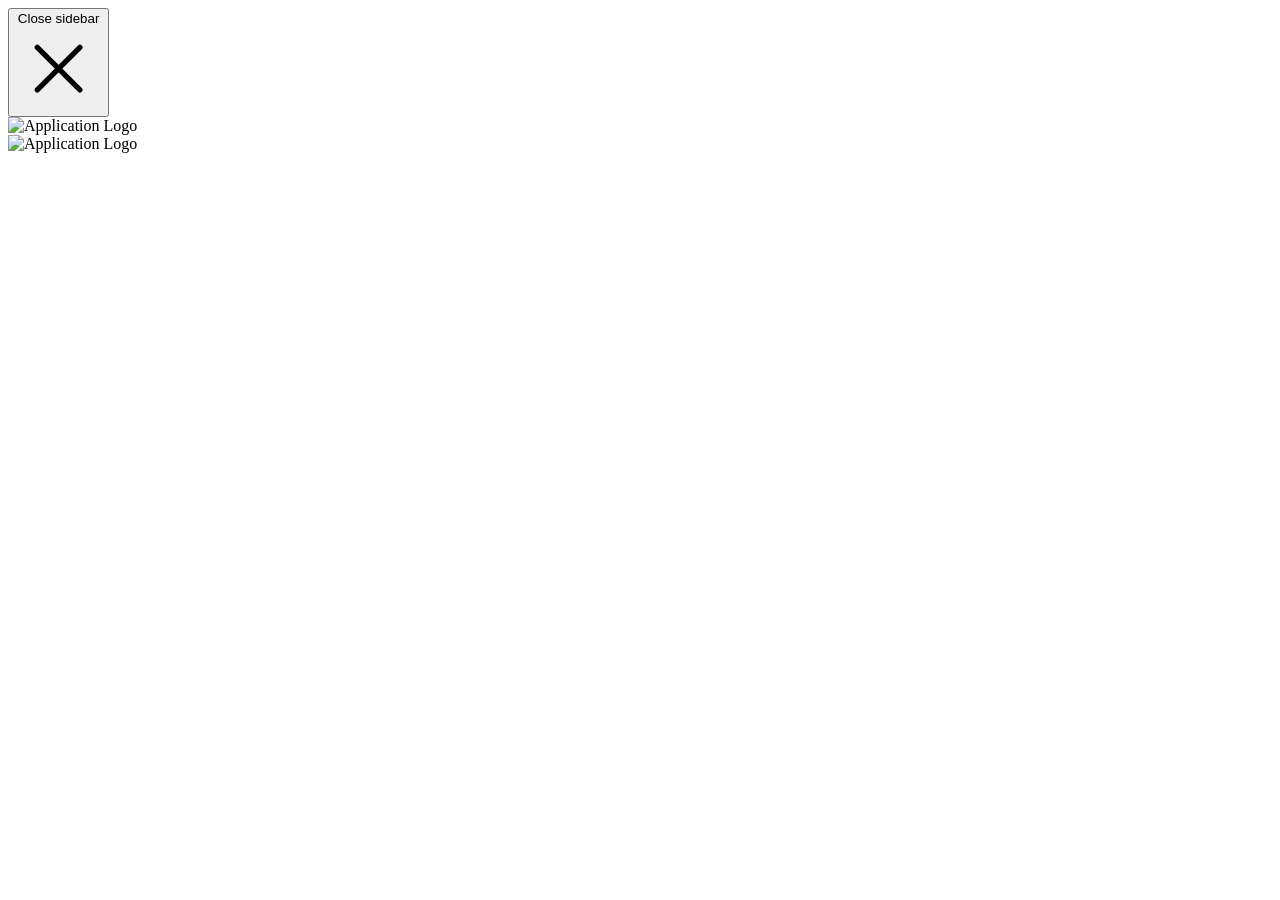
<file: src/main/resources/templates/fragments/sidebar-menu.html>
<!DOCTYPE html>
<html lang="en" xmlns:th="http://www.thymeleaf.org" xmlns:x-transition="http://www.w3.org/1999/xhtml">
<head>
    <link rel="stylesheet" href="https://rsms.me/inter/inter.css">
    <link rel="stylesheet" th:href="@{/main.css}">
</head>

<div th:fragment="mobile" class="relative z-40 lg:hidden" role="dialog" aria-modal="true"
     x-show="isVisible()">
    <!--
      Off-canvas menu backdrop, show/hide based on off-canvas menu state.

      Entering: "transition-opacity ease-linear duration-300"
        From: "opacity-0"
        To: "opacity-100"
      Leaving: "transition-opacity ease-linear duration-300"
        From: "opacity-100"
        To: "opacity-0"
    -->
    <div class="fixed inset-0 bg-gray-600 bg-opacity-75"
         x-show="isVisible()"
         x-cloak
         x-transition:enter="transition-opacity ease-linear duration-300"
         x-transition:enter-start="opacity-0"
         x-transition:enter-end="opacity-100"
         x-transition:leave="transition-opacity ease-linear duration-300"
         x-transition:leave-start="opacity-100"
         x-transition:leave-end="opacity-0"></div>

    <div class="fixed inset-0 z-40 flex">
        <!--
          Off-canvas menu, show/hide based on off-canvas menu state.

          Entering: "transition ease-in-out duration-300 transform"
            From: "-translate-x-full"
            To: "translate-x-0"
          Leaving: "transition ease-in-out duration-300 transform"
            From: "translate-x-0"
            To: "-translate-x-full"
        -->
        <div class="relative flex w-full max-w-xs flex-1 flex-col bg-white pt-5 pb-4"
             x-show="isVisible()"
             x-cloak
             x-transition:enter="transition ease-in-out duration-300 transform"
             x-transition:enter-start="-translate-x-full"
             x-transition:enter-end="translate-x-0"
             x-transition:leave="transition ease-in-out duration-300 transform"
             x-transition:leave-start="translate-x-0"
             x-transition:leave-end="-translate-x-full">
            <!--
              Close button, show/hide based on off-canvas menu state.

              Entering: "ease-in-out duration-300"
                From: "opacity-0"
                To: "opacity-100"
              Leaving: "ease-in-out duration-300"
                From: "opacity-100"
                To: "opacity-0"
            -->
            <div class="absolute top-0 right-0 -mr-12 pt-2">
                <button type="button"
                        class="ml-1 flex h-10 w-10 items-center justify-center rounded-full focus:outline-none focus:ring-2 focus:ring-inset focus:ring-white"
                        @click="closeSidebar">
                    <span class="sr-only">Close sidebar</span>
                    <svg class="h-6 w-6 text-white" fill="none" viewBox="0 0 24 24" stroke-width="1.5"
                         stroke="currentColor" aria-hidden="true">
                        <path stroke-linecap="round" stroke-linejoin="round" d="M6 18L18 6M6 6l12 12"/>
                    </svg>
                </button>
            </div>

            <div class="flex flex-shrink-0 items-center px-4">
                <img class="h-8 w-auto"
                     th:src="@{/svg/application-logo.svg}"
                     alt="Application Logo">
            </div>
            <div class="mt-5 h-0 flex-1 overflow-y-auto">
                <nav class="space-y-1 px-2">
                    <!-- Current: "bg-gray-100 text-gray-900", Default: "text-gray-600 hover:bg-gray-50 hover:text-gray-900" -->
                    <a th:replace="~{fragments/menu-item.html :: menu-item('/', #{menu.dashboard}, 'dashboard-icon', 'dashboard')}"></a>
                    <a th:replace="~{fragments/menu-item.html :: menu-item('/user', #{menu.users}, 'user-group', 'user')}"></a>
                    <a th:replace="~{fragments/menu-item.html :: menu-item('/team', #{menu.teams}, 'team-icon', 'team')}"></a>
                    <a th:replace="~{fragments/menu-item.html :: menu-item('/project', #{menu.projects}, 'project-icon', 'project')}"></a>
                    <a th:replace="~{fragments/menu-item.html :: menu-item('/calendar', #{menu.calendar}, 'calendar-icon', 'calendar')}"></a>
                    <a th:replace="~{fragments/menu-item.html :: menu-item('/document', #{menu.documents}, 'document-icon', 'document')}"></a>
                    <a th:replace="~{fragments/menu-item.html :: menu-item('/report', #{menu.reports}, 'report-icon', 'report')}"></a>

                </nav>
            </div>
        </div>

        <!-- Stopped at page 88. Chapter 6: Layouts -->

        <div class="w-14 flex-shrink-0" aria-hidden="true">
            <!-- Dummy element to force sidebar to shrink to fit close icon -->
        </div>
    </div>
</div>

    <div th:fragment="desktop" class="hidden lg:fixed lg:inset-y-0 lg:flex lg:w-64 lg:flex-col">
        <!-- Sidebar component, swap this element with another sidebar if you like -->
        <div class="flex flex-grow flex-col overflow-y-auto border-r border-gray-200 bg-white pt-5">
            <div class="flex flex-shrink-0 items-center px-4">
                <img class="h-8 w-auto"
                     th:src="@{/svg/application-logo.svg}"

                     alt="Application Logo">


            </div>


            <div class="mt-5 flex flex-grow flex-col">
                <nav class="flex-1 space-y-1 px-2 pb-4">
                    <a th:replace="~{fragments/menu-item.html :: menu-item('/', #{menu.dashboard}, 'dashboard-icon', 'dashboard')}"></a>
                    <a th:replace="~{fragments/menu-item.html :: menu-item('/user', #{menu.users}, 'user-group', 'user')}"></a>
                    <a th:replace="~{fragments/menu-item.html :: menu-item('/team', #{menu.teams}, 'team-icon', 'team')}"></a>
                    <a th:replace="~{fragments/menu-item.html :: menu-item('/project', #{menu.projects}, 'project-icon', 'project')}"></a>
                    <a th:replace="~{fragments/menu-item.html :: menu-item('/calendar', #{menu.calendar}, 'calendar-icon', 'calendar')}"></a>
                    <a th:replace="~{fragments/menu-item.html :: menu-item('/document', #{menu.documents}, 'document-icon', 'document')}"></a>
                    <a th:replace="~{fragments/menu-item.html :: menu-item('/report', #{menu.reports}, 'report-icon', 'report')}"></a>
                </nav>
            </div>

        </div>
    </div>

</html>
</file>
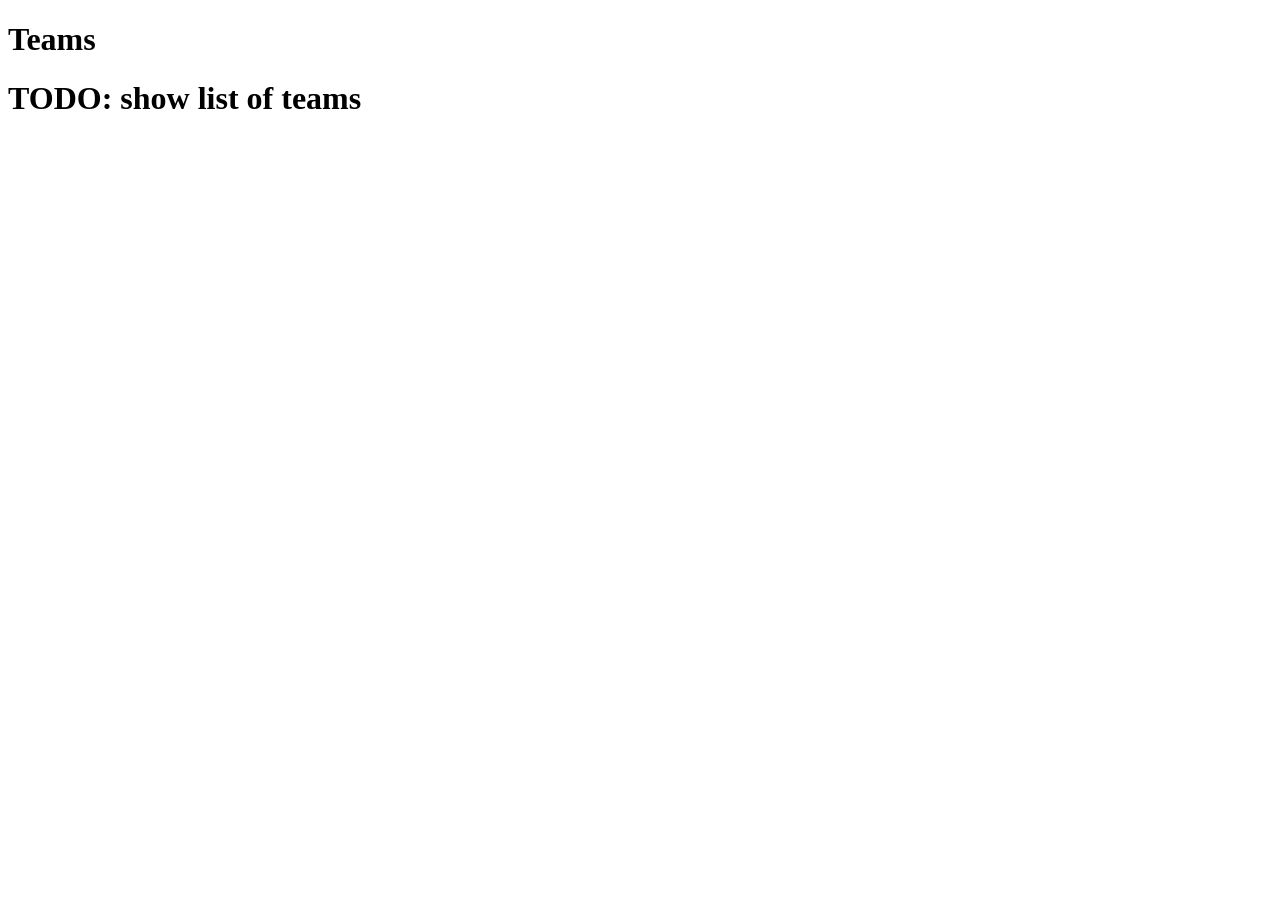
<file: src/main/resources/templates/team/list.html>
<!DOCTYPE html>
<html
        xmlns:layout="http://www.ultraq.net.nz/thymeleaf/layout"
        layout:decorate="~{layouts/layout}">
<head>
    <title>Dashboard</title>
</head>
<body>
<div layout:fragment="page-content">
    <div class="max-w-7xl mx-auto px-4 sm:px-6 md:px-8">
        <h1 class="text-2xl font-semibold text-gray-900">Teams</h1>
    </div>
    <div class="max-w-7xl mx-auto px-4 sm:px-6 md:px-8">
        <div class="py-4">
            <div class="border-4 border-dashed border-gray-200 rounded-lg h-96">
                <div>
                    <h1>TODO: show list of teams</h1>
                </div>
            </div>
        </div>
    </div>
</div>
</body>
</html>
</file>
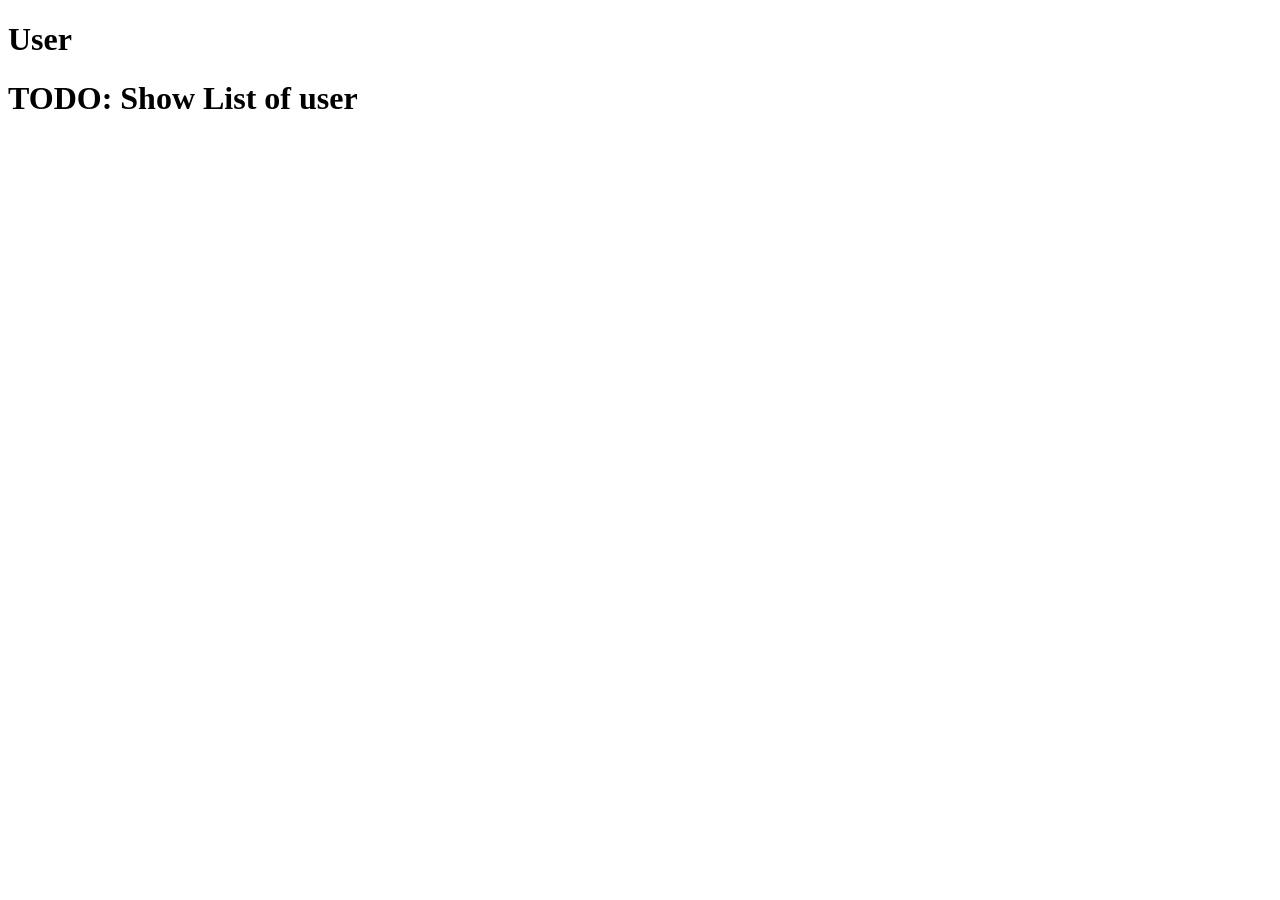
<file: src/main/resources/templates/user/list.html>
<!DOCTYPE html>
<html
        xmlns:layout="http://www.ultraq.net.nz/thymeleaf/layout"
        layout:decorate="~{layouts/layout}"
        >
<head>
    <title>Dashboard</title>
</head>
<body>
<div layout:fragment="page-content">
    <div class="max-w-7xl mx-auto px-4 sm:px-6 md:px-8">
        <h1 class="text-2xl font-semibold text-gray-900" th:text="#{user.title}">User</h1>
    </div>
    <div class="max-w-7xl mx-auto px-4 sm:px-6 md:px-8">
        <div class="py-4">
            <div class="border-4 border-dashed border-gray-200 rounded-lg h-96">
                <div>
                    <h1>TODO: Show List of user</h1>
                </div>
            </div>
        </div>
    </div>
</div>
</body>
</html>
</file>
